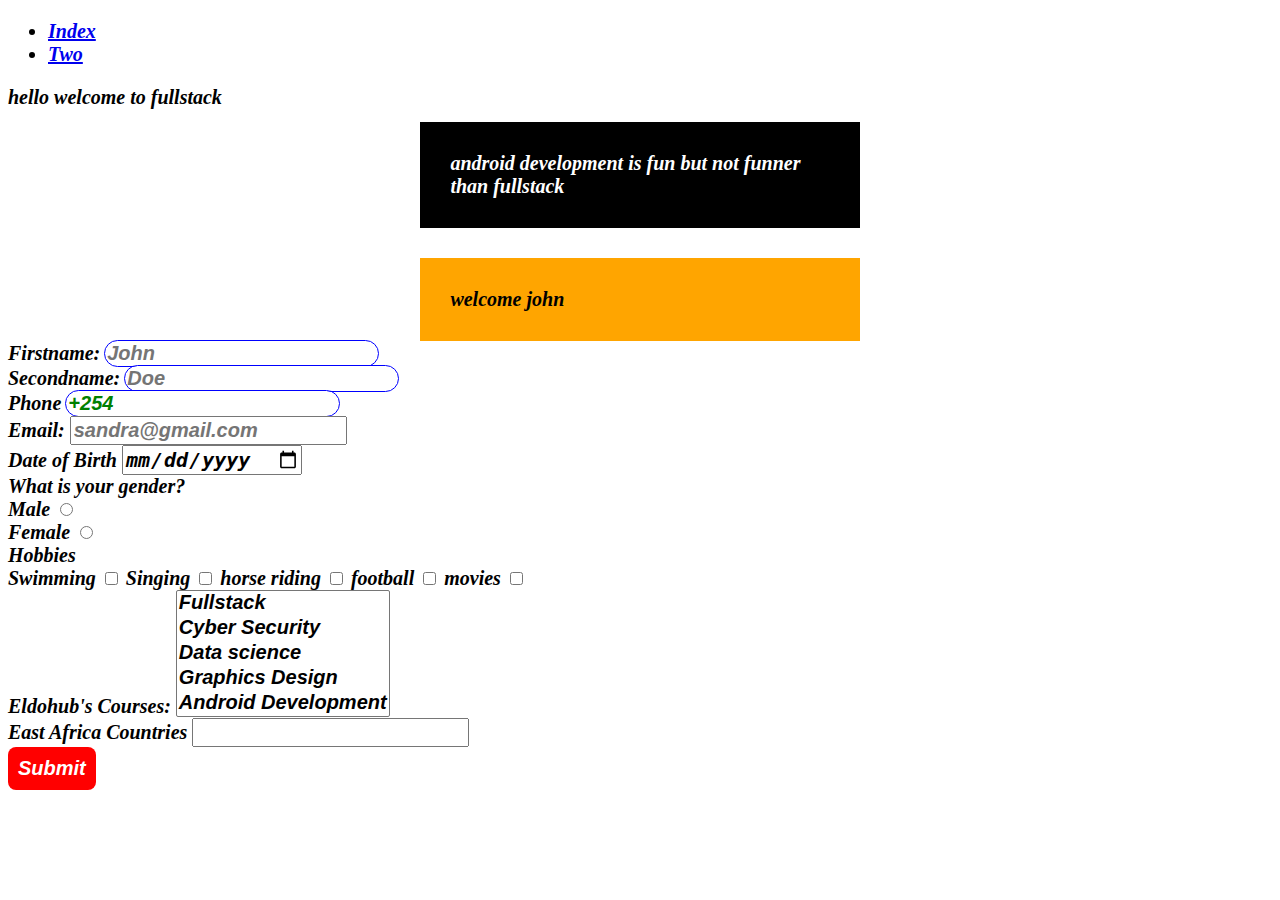
<file: css/index.html>
<!DOCTYPE html>
<html lang="en">
<head>
    <meta charset="UTF-8">
    <meta name="viewport" content="width=device-width, initial-scale=1.0">
    <title>Document</title>
    <link rel="stylesheet" href="/css/styles.css">
</head>
<body>
     <nav>
        <ul>
            <li><a href="/css/index.html">Index</a></li>
            <li><a href="/css/two.html">Two</a></li>
        </ul>
    </nav>
    <h1 class="fullstack">
        hello welcome to fullstack
    </h1>
    <p class="jumping" id="hello">android development is fun but not funner than fullstack</p>

    <p class="johnny">welcome john</p>
    <form action="127.0.0.1" method="post">
<!--     input text >>used to take in texual data ,ie>>strings
 -->    
<div>
    <label for="fname">Firstname:</label>
    <input type="text" name="firstname" id="fname" placeholder="John" required maxlength="20" minlength="4">
</div>

<div>

    <label for="sname">Secondname:</label>
    <input type="text" name="secondname" id="sname" placeholder="Doe" required>
</div>

    

<!--     input number >>used to take in numbers with anincrement and decrement tool
 -->
<div>
    <label for="num">Phone</label>
    <input type="text" name="phone" id="num" value="+254" required>
</div>


<!--  input email>>takes in email values 
 -->
<div>
    <label for="email">Email:</label>
    <input type="email" name="email" id="email" placeholder="sandra@gmail.com" required>
</div>
 

<!--  input date>>consists of a callendar that takes in a day month and year 
 -->
<div>
    <label for="dob">Date of Birth </label>
    <input type="date" name="date" id="dob" required>
</div>



<!-- radio >>  is a singe select input type 
 it uses the name attribute to relate and connect with each other select options 

 -->
 <label for="geder">What is your gender?</label>

<div>
    <label for="male">Male</label>
    <input type="radio" name="gender" id="male" value="Male"  required>
   <br>
   <label for="female">Female</label>
   <input type="radio" name="gender" id="female" value="female" required >

</div>
<!-- checkbox>>allows multiple selections 
 -->

 <label for="hobby">Hobbies</label>

 <div>
     <label for="john">Swimming</label>
    <input type="checkbox" name="swimming" id="john ">
    <label for="sandra">Singing</label>
    <input type="checkbox" name="singing" id="sandra">  
     <label for="hope">horse riding</label>
    <input type="checkbox" name="horse-riding" id="hope"> 
      <label for="dennis">football</label>
    <input type="checkbox" name="football" id="dennis "> 
      <label for="crisping">movies</label>
    <input type="checkbox" name="movies" id="crispng"> 
      
 </div>

<!--  selection>>gives you a list of options to select from where it is static (they dispaly in a fixed manner )  
otpion tag to define the various options >>it has both the opening and closing tag  
-->
<label for="courses">Eldohub's Courses:</label>
  <select name="Course" id="courses" selected="Fullstack" size="5">
      <option value="Fullstack">Fullstack</option>
      <option value="cybersecurity">Cyber Security</option>
      <option value="datascience">Data science</option>
      <option value="graphics">Graphics Design</option>
      <option value="android">Android Development</option>
  </select>
<!--  datalist>>which displays a selection of options and filters on search of keyword
  the otpiton tg has only the opening tag
  it uses the input to to link the datalist options to the input type which is a search by default 
-->
  <br>
  <div>
    <label for="countries">East Africa Countries</label>
    <input list="search">
    <datalist id="search">
      <option value="Eritrea">
      <option value="Djibouti">
      <option value="Sudan">
      <option value="Kenya">
      <option value="Uganda">
      <option value="Tanzania">
      <option value="Burundi">
      <option value="Rwanda">
      <option value="Somalia">
    </datalist>
  </div>
 


<!-- button>>used for form submissions and it has different types {
    button reset >>resets a form 
    button submit>>submitts a form
} -->
    <div>

        <button type="submit">Submit</button>
    </div>
</form>


</body>
</html>
</file>
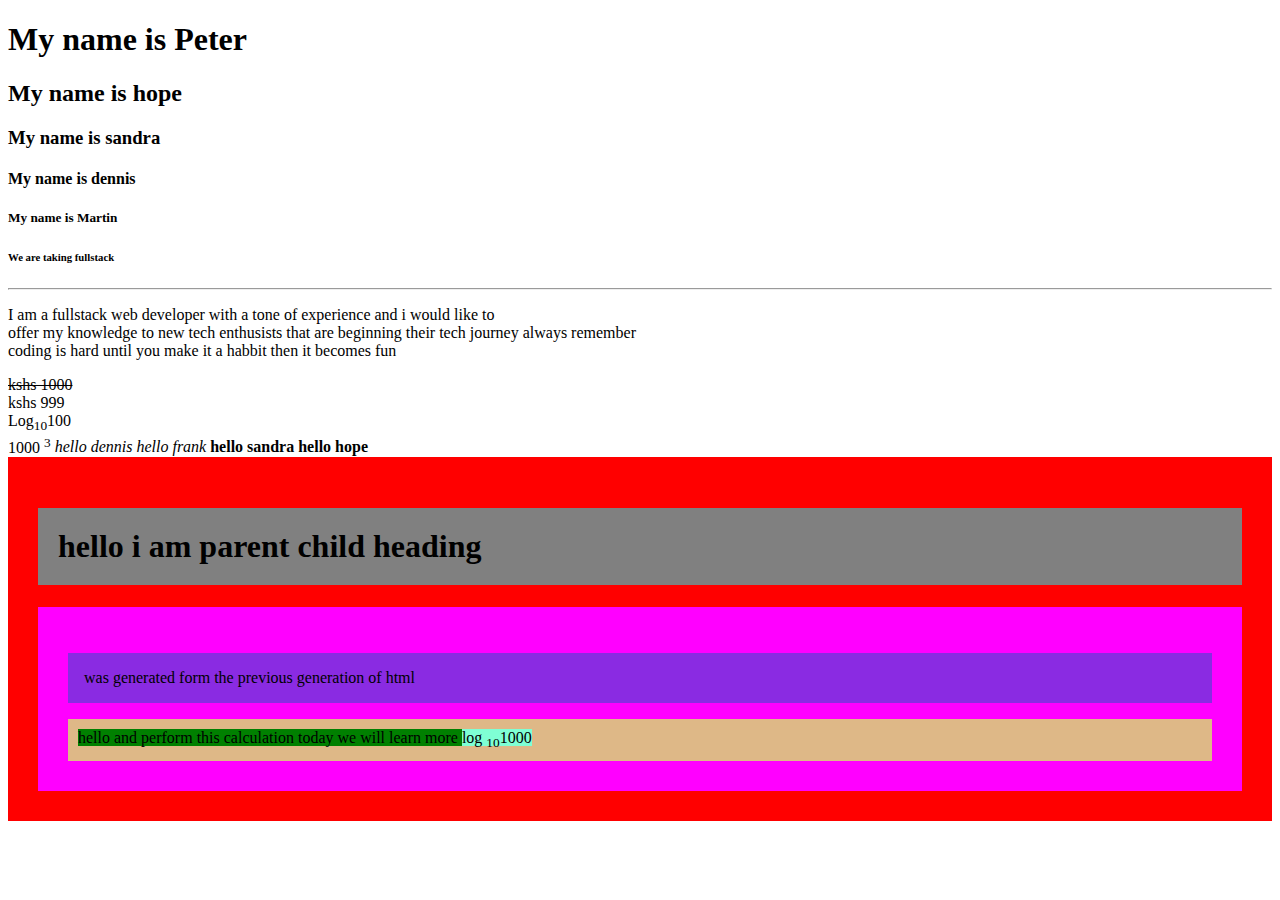
<file: src/index.html>
<!-- hypertext markup anguage is a languagethat is used to give structure to the content of the website 
it uses tags to define this structure 
it has a simple syntax defined by {
    <>:opening tag
    </>:closing tag 
    no text should be outside html tags else you will ot style them \

}
the html tags syntax include :
doctypehtml:specifies that this is a html document 
this is the only tag that is outside th html tags 
html tags >>encloses everything in a html document ,it carries the encoding language which by default is english 
head tag>>compses of the title tag that gives the title name and description to your website/application 
the other function is that it is the linkage tag to any other resource in your website wether{
    meta tags >>contain metadata "this is data to other data"
    css linkages
    fonts
    framewroks(bootstrap,tailwind)
    icons 
}
nothing on these tags above is seen by the user on the screen
body{
this composes of the visible tags that denote thte content of a website 
}
the default way to come up with this (shift +1)!
 -->
<!DOCTYPE html>
<html lang="en">
<head>
    <meta charset="UTF-8">
    <meta name="viewport" content="width=device-width, initial-scale=1.0">
    <title>Document</title>
</head>
<body>
    <!-- heading tag >>they are six in number and they are hierachical in nature {{as you progress donwwards the fontsize decreases }}
    THEY ARE USED TO DEFINE HEADERS  -->
    <h1>My name is Peter</h1>
    <h2>My name is hope</h2>
    <h3>My name is sandra</h3>
    <h4>My name is dennis</h4>
    <h5>My name is Martin</h5>
    <h6>We are taking fullstack </h6>
    
<!--     paragraph tag >>used to hold content with description
     br>>it ois a tag that is used to statically break the content and it does not thave a partner
     hr>>used to give a horizontal line through the page 
     multiline comment >>select everything you want to comment then (alt+shift+A)
     single line comment (//)
 -->  
     <hr>  
<p>I am a fullstack web developer with a tone of experience and i would like to <br>offer my knowledge to new tech enthusists that are beginning their tech journey 
    always remember <br> coding is hard until you make it a habbit then it becomes fun
</p>
 
<!-- <span></span>used to define short components of a related field (prices ) 
 strikethrough tag is used to give a line throught text statically 
-->
<span> <strike>kshs 1000</strike></span><br>
<span>kshs 999</span>

<!-- subscript >>used to denote the base of something n a mathematical expression  (sub)
superscript>>used to denote the power of something (sup)-->
<br>

   <span>Log<sub>10</sub>100</span>
   <br>
   <span>1000 <sup>3</sup></span>

<!--    italic tag and the emphasy tag >>they both italisise content
 -->   <i>hello dennis</i><!-- NON SEMANTIC -->
   <em>hello frank</em><!-- SEMANTIC -->
   <b>hello sandra</b>
   <strong>hello hope</strong>

   <div class="dev" style="background-color: red;padding:30px">
    <h1 style="background-color:grey;padding:20px">hello i am parent child heading</h1>
    <div class="first-child" style="background-color: magenta;padding:30px">
       
   
        <p style="background-color:blueviolet;padding:16px;">was generated form the previous generation of html</p>
        <div class="first-grandchild" style="background-color: burlywood;padding:10px">
            <span style="background-color: green;">hello and perform this calculation today we will learn more   <span style="background-color: aquamarine;">log <sub>10</sub>1000</span></span>
        </div>
    </div>
   </div>
   
<!--    div tag>>is a block level element container that holds other components as well as other divs 
    created by the div tag as well as the default shortcut using the dot syntax which gives a default class name >>is the name that you will type in 
 --><!--    bold and  strong>>used to shout out and bold ,make text have a heavy font weight
   
   article>>used to define an article semanticallay that quotes something that wont change or an event
   footer>>its a tag that contain footer elements such as anchor links and links to additional information and asw ell copyright information 
assignment
   inline and block level elements 
<a href=""></a>
<img src="" alt="">
<video src=""></video>
<iframe src="" frameborder="0"></iframe>
<table>
    <tr>name</tr>
    <td>peter</td>
</table>
non semantic tags
semantic tags  -->

</body>
</html>
</file>
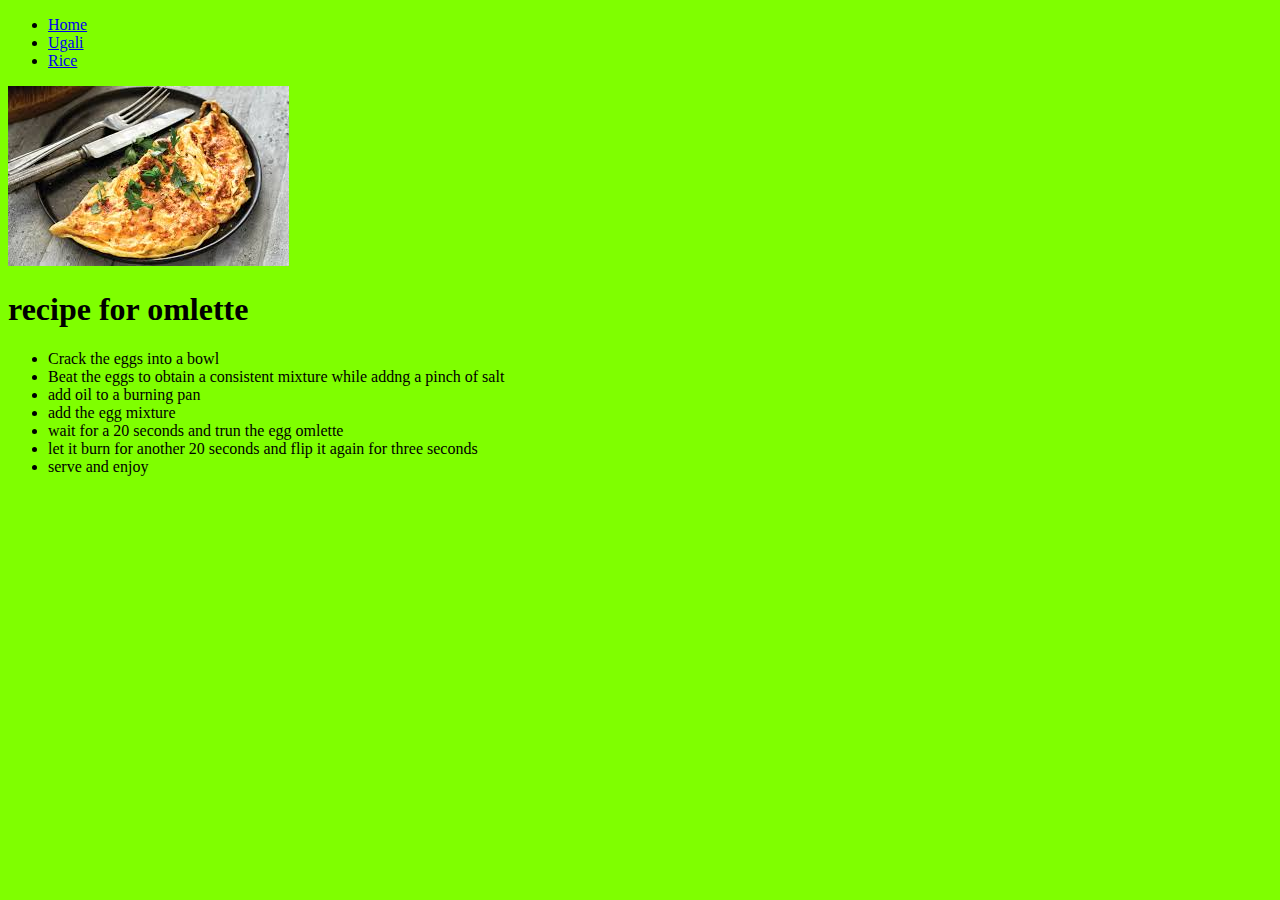
<file: src/foods/index.html>
<!DOCTYPE html>
<html lang="en">
<head>
    <meta charset="UTF-8">
    <meta name="viewport" content="width=device-width, initial-scale=1.0">
    <title>Document</title>
</head>
<body  style="background-color: chartreuse;">
    <header>
        <nav>
            <ul>
                <li><a href="/">Home</a></li>
                <li><a href="/src/foods/one.html">Ugali</a></li>
                <li><a href="/src/foods/two.html">Rice</a></li>
            </ul>
        </nav>
    </header>

    <main>
        <div class="parent">
            <img src="[data-uri]" alt="">
            <h1>recipe for omlette</h1>
            <ul>
               <li>Crack the eggs into a bowl</li>
               <li>Beat the eggs to obtain a consistent mixture while addng a pinch of salt</li>
               <li> add oil to a burning pan</li>
               <li> add the egg mixture </li>
               <li>wait for a 20 seconds and trun the egg omlette </li>
               <li> let it burn for another 20 seconds and flip it again for three seconds </li>
               <li > serve and enjoy </li>
            </ul>
        </div>
    </main>
</body>
</html>
</file>
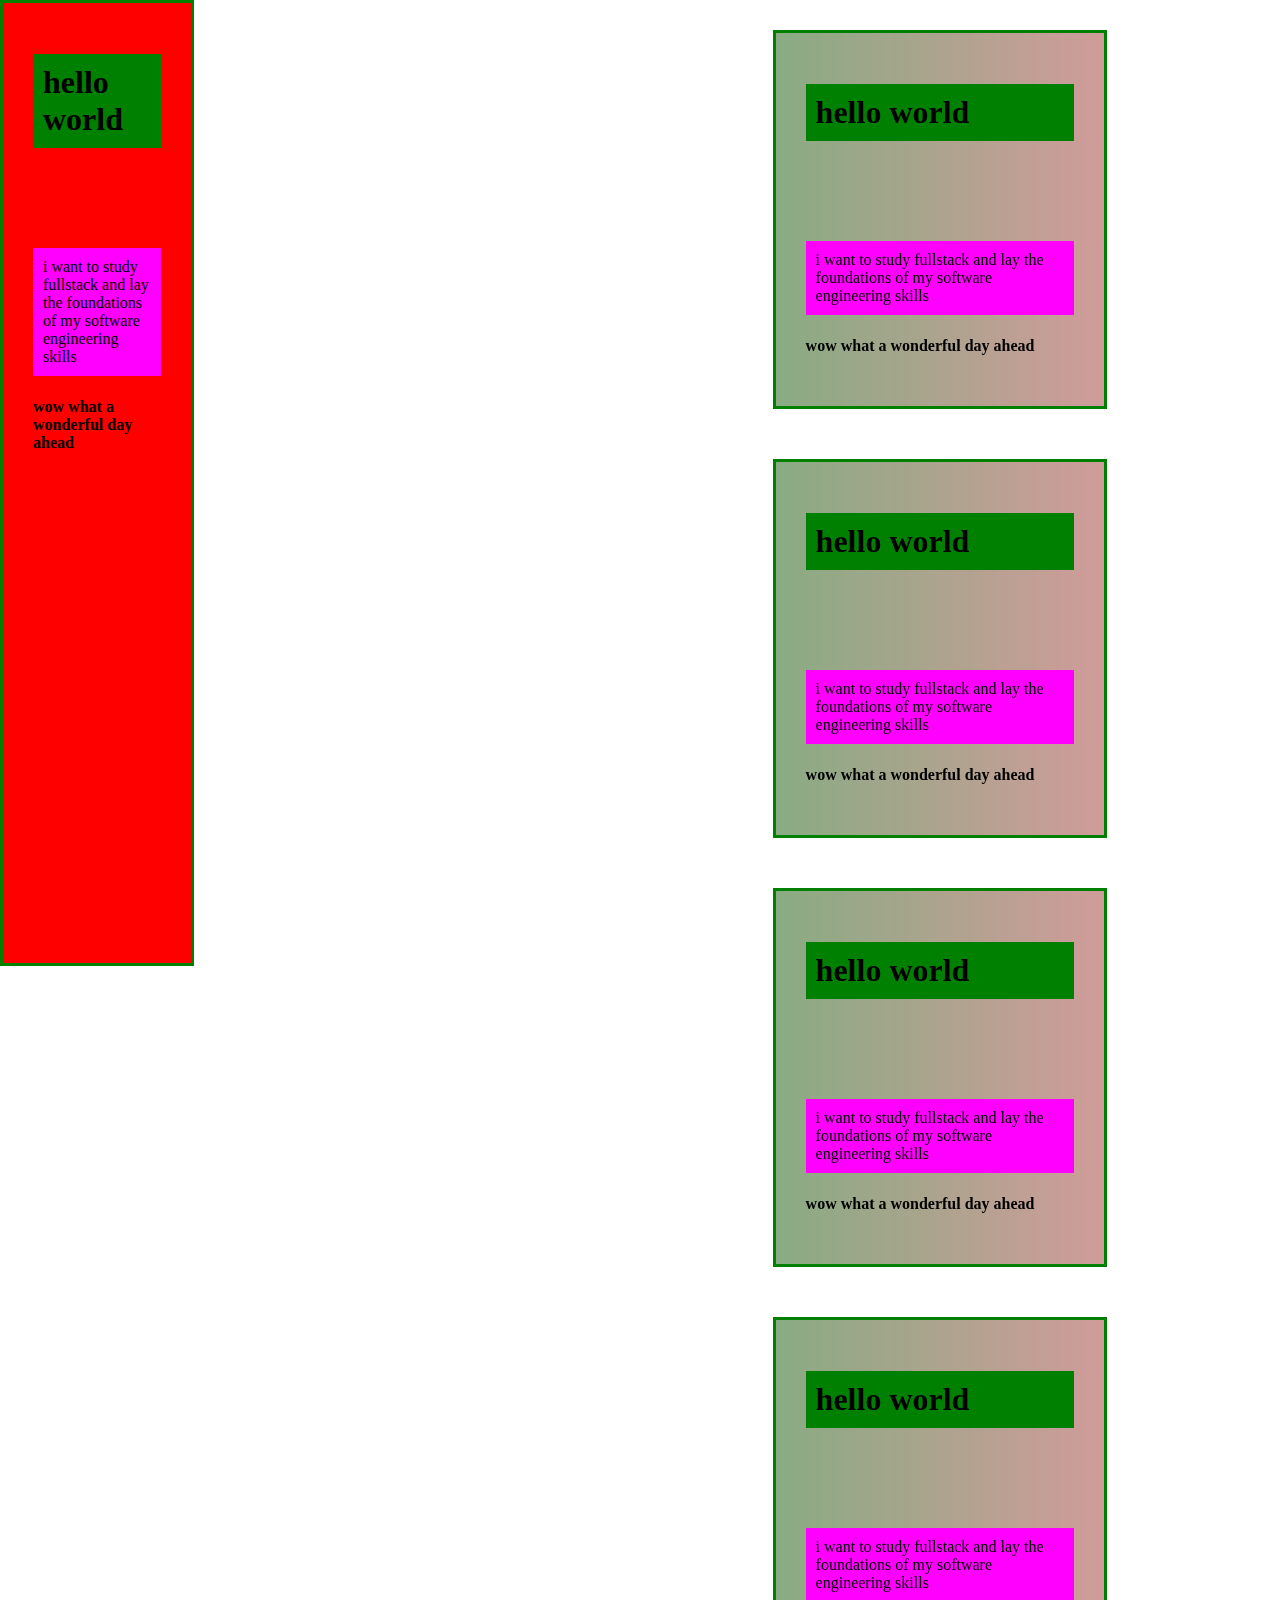
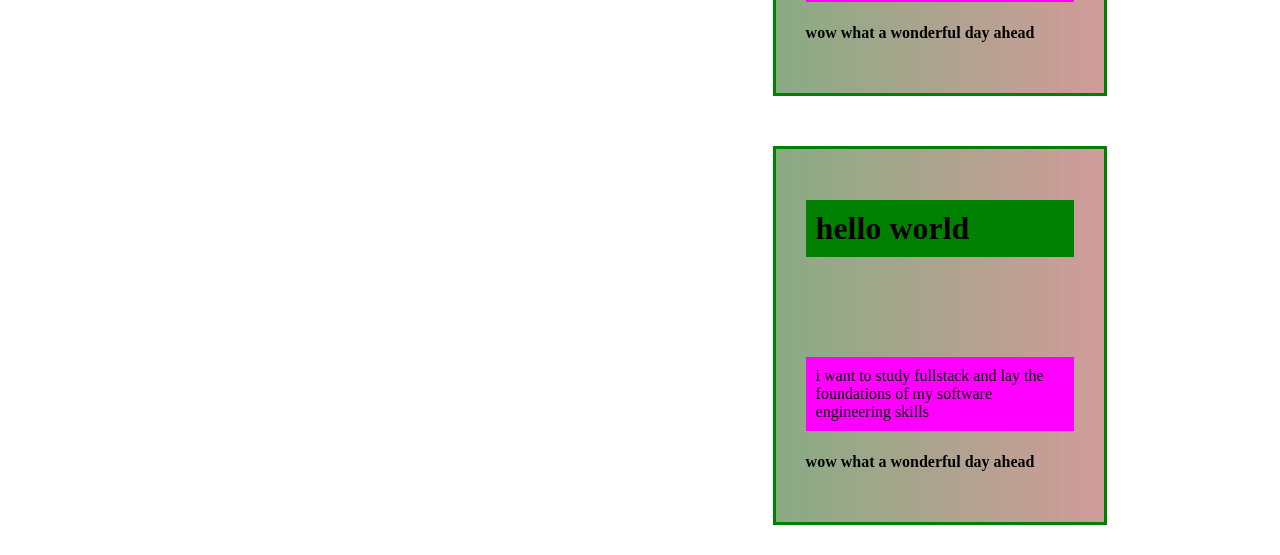
<file: css/hello.html>
<!DOCTYPE html>
<html lang="en">
<head>
    <meta charset="UTF-8">
    <meta name="viewport" content="width=device-width, initial-scale=1.0">
    <title>Document</title>
</head>
 <style>
    body{
        background-repeat: no-repeat;
        background-position: center;
            background-size: cover;
            margin: 0;
            padding: 0;

    }
    main{
        display: flex;
        flex-direction: column-reverse;
        flex-wrap: wrap;

        gap: 50px;
        margin: auto;
        padding: 30px;
        width: 70%;
    }
    .parent{
        background-image:linear-gradient(to right ,rgba(20, 88, 7,0.5),rgba(139, 6, 2, 0.4));
        width: 30%;
         margin: auto;
        border: 3px solid green;
        padding: 30px;
        backdrop-filter: blur(10px);
        position: relative;
        left: 300px;

    }
    .parent-2{
        background-color: red;
        width:10%;
        border: 3px solid green;
        padding: 30px;
        position: fixed;
        top: 0;
        left: 0;
        height: 100vh;
        
    }
    #one{
        background-color: green;
        padding: 10px;
        margin-bottom: 100px;
    }
    .hello{
        padding: 10px;
        background-color: magenta;
    }
 </style>
<body>
    <main>
<div class="parent">
        <h1 id="one">hello world</h1>
        <p class="hello">i want to study fullstack and lay the foundations of my software engineering skills </p>
        <h4 class="two">wow what a wonderful day ahead </h4>
    </div>

    <div class="parent-2">
        <h1 id="one">hello world</h1>
        <p class="hello">i want to study fullstack and lay the foundations of my software engineering skills </p>
        <h4 class="two">wow what a wonderful day ahead </h4>
    </div>

      <div class="parent">
        <h1 id="one">hello world</h1>
        <p class="hello">i want to study fullstack and lay the foundations of my software engineering skills </p>
        <h4 class="two">wow what a wonderful day ahead </h4>
    </div>

    <div class="parent-2">
        <h1 id="one">hello world</h1>
        <p
         class="hello">i want to study fullstack and lay the foundations of my software engineering skills </p>
        <h4 class="two">wow what a wonderful day ahead </h4>
    </div>

      <div class="parent">
        <h1 id="one">hello world</h1>
        <p class="hello">i want to study fullstack and lay the foundations of my software engineering skills </p>
        <h4 class="two">wow what a wonderful day ahead </h4>
    </div>

    <div class="parent-2">
        <h1 id="one">hello world</h1>
        <p class="hello">i want to study fullstack and lay the foundations of my software engineering skills </p>
        <h4 class="two">wow what a wonderful day ahead </h4>
    </div>

      <div class="parent">
        <h1 id="one">hello world</h1>
        <p class="hello">i want to study fullstack and lay the foundations of my software engineering skills </p>
        <h4 class="two">wow what a wonderful day ahead </h4>
    </div>

    <div class="parent-2">
        <h1 id="one">hello world</h1>
        <p class="hello">i want to study fullstack and lay the foundations of my software engineering skills </p>
        <h4 class="two">wow what a wonderful day ahead </h4>
    </div>

      <div class="parent">
        <h1 id="one">hello world</h1>
        <p class="hello">i want to study fullstack and lay the foundations of my software engineering skills </p>
        <h4 class="two">wow what a wonderful day ahead </h4>
    </div>

    <div class="parent-2">
        <h1 id="one">hello world</h1>
        <p class="hello">i want to study fullstack and lay the foundations of my software engineering skills </p>
        <h4 class="two">wow what a wonderful day ahead </h4>
    </div>
    </main>
    
</body>
</html>
</file>
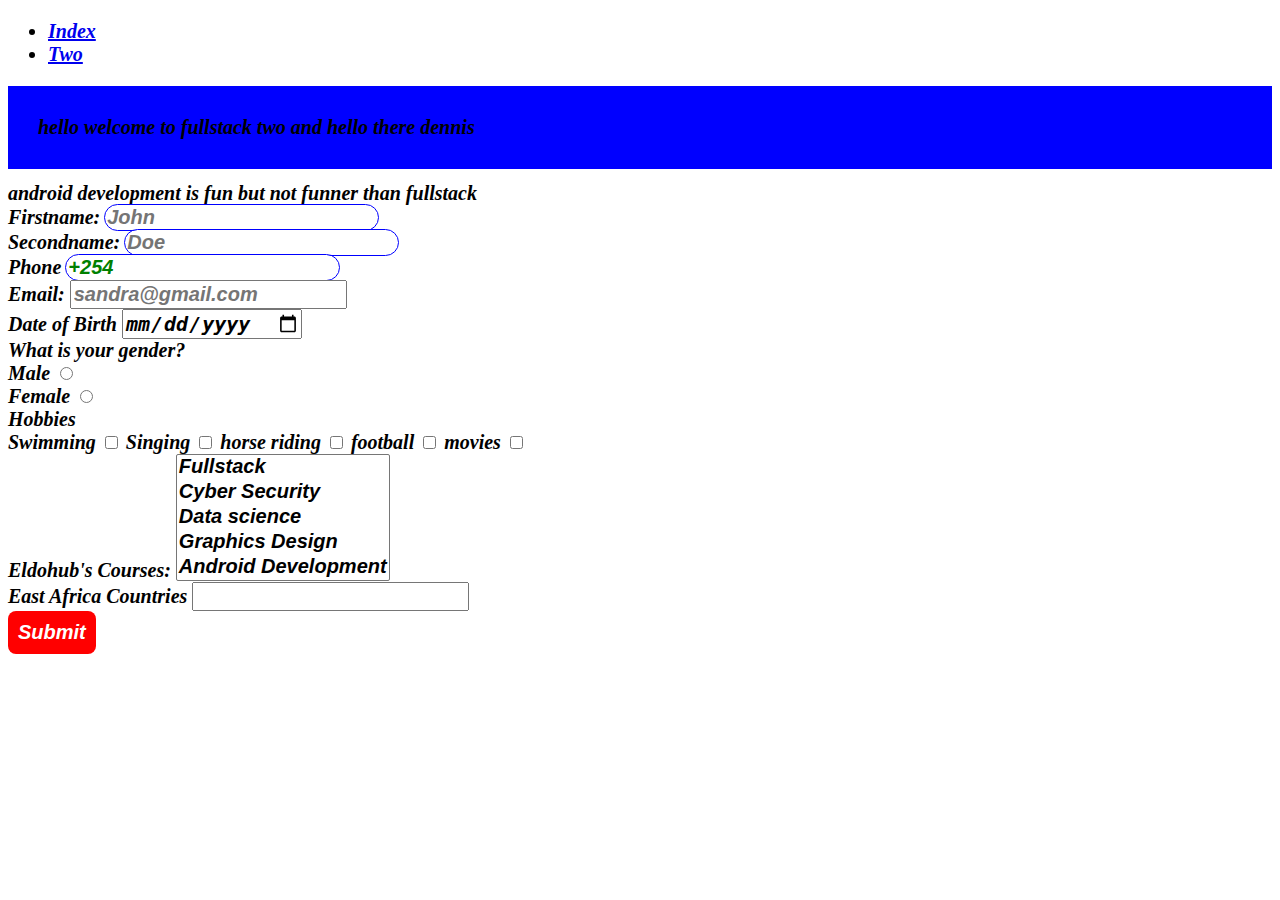
<file: css/two.html>
<!DOCTYPE html>
<html lang="en">
<head>
    <meta charset="UTF-8">
    <meta name="viewport" content="width=device-width, initial-scale=1.0">
    <title>Document</title>
    <link rel="stylesheet" href="/css/styles.css">
</head>
<body>
    <nav>
        <ul>
            <li><a href="/css/index.html">Index</a></li>
            <li><a href="/css/two.html">Two</a></li>
        </ul>
    </nav>
    <h1 id="one">
        hello welcome to fullstack two and hello there dennis
    </h1>
    <span class="android">android development is fun but not funner than fullstack</span>
    <form action="127.0.0.1" method="post">
<!--     input text >>used to take in texual data ,ie>>strings
 -->    
<div>
    <label for="fname">Firstname:</label>
    <input type="text" name="firstname" id="fname" placeholder="John" required maxlength="20" minlength="4">
</div>

<div>

    <label for="sname">Secondname:</label>
    <input type="text" name="secondname" id="sname" placeholder="Doe" required>
</div>

    

<!--     input number >>used to take in numbers with anincrement and decrement tool
 -->
<div>
    <label for="num">Phone</label>
    <input type="text" name="phone" id="num" value="+254" required>
</div>


<!--  input email>>takes in email values 
 -->
<div>
    <label for="email">Email:</label>
    <input type="email" name="email" id="email" placeholder="sandra@gmail.com" required>
</div>
 

<!--  input date>>consists of a callendar that takes in a day month and year 
 -->
<div>
    <label for="dob">Date of Birth </label>
    <input type="date" name="date" id="dob" required>
</div>



<!-- radio >>  is a singe select input type 
 it uses the name attribute to relate and connect with each other select options 

 -->
 <label for="geder">What is your gender?</label>

<div>
    <label for="male">Male</label>
    <input type="radio" name="gender" id="male" value="Male"  required>
   <br>
   <label for="female">Female</label>
   <input type="radio" name="gender" id="female" value="female" required >

</div>
<!-- checkbox>>allows multiple selections 
 -->

 <label for="hobby">Hobbies</label>

 <div>
     <label for="john">Swimming</label>
    <input type="checkbox" name="swimming" id="john ">
    <label for="sandra">Singing</label>
    <input type="checkbox" name="singing" id="sandra">  
     <label for="hope">horse riding</label>
    <input type="checkbox" name="horse-riding" id="hope"> 
      <label for="dennis">football</label>
    <input type="checkbox" name="football" id="dennis "> 
      <label for="crisping">movies</label>
    <input type="checkbox" name="movies" id="crispng"> 
      
 </div>

<!--  selection>>gives you a list of options to select from where it is static (they dispaly in a fixed manner )  
otpion tag to define the various options >>it has both the opening and closing tag  
-->
<label for="courses">Eldohub's Courses:</label>
  <select name="Course" id="courses" selected="Fullstack" size="5">
      <option value="Fullstack">Fullstack</option>
      <option value="cybersecurity">Cyber Security</option>
      <option value="datascience">Data science</option>
      <option value="graphics">Graphics Design</option>
      <option value="android">Android Development</option>
  </select>
<!--  datalist>>which displays a selection of options and filters on search of keyword
  the otpiton tg has only the opening tag
  it uses the input to to link the datalist options to the input type which is a search by default 
-->
  <br>
  <div>
    <label for="countries">East Africa Countries</label>
    <input list="search">
    <datalist id="search">
      <option value="Eritrea">
      <option value="Djibouti">
      <option value="Sudan">
      <option value="Kenya">
      <option value="Uganda">
      <option value="Tanzania">
      <option value="Burundi">
      <option value="Rwanda">
      <option value="Somalia">
    </datalist>
  </div>
 


<!-- button>>used for form submissions and it has different types {
    button reset >>resets a form 
    button submit>>submitts a form
} -->
    <div>

        <button type="submit">Submit</button>
    </div>
</form>


</body>
</html>
</file>
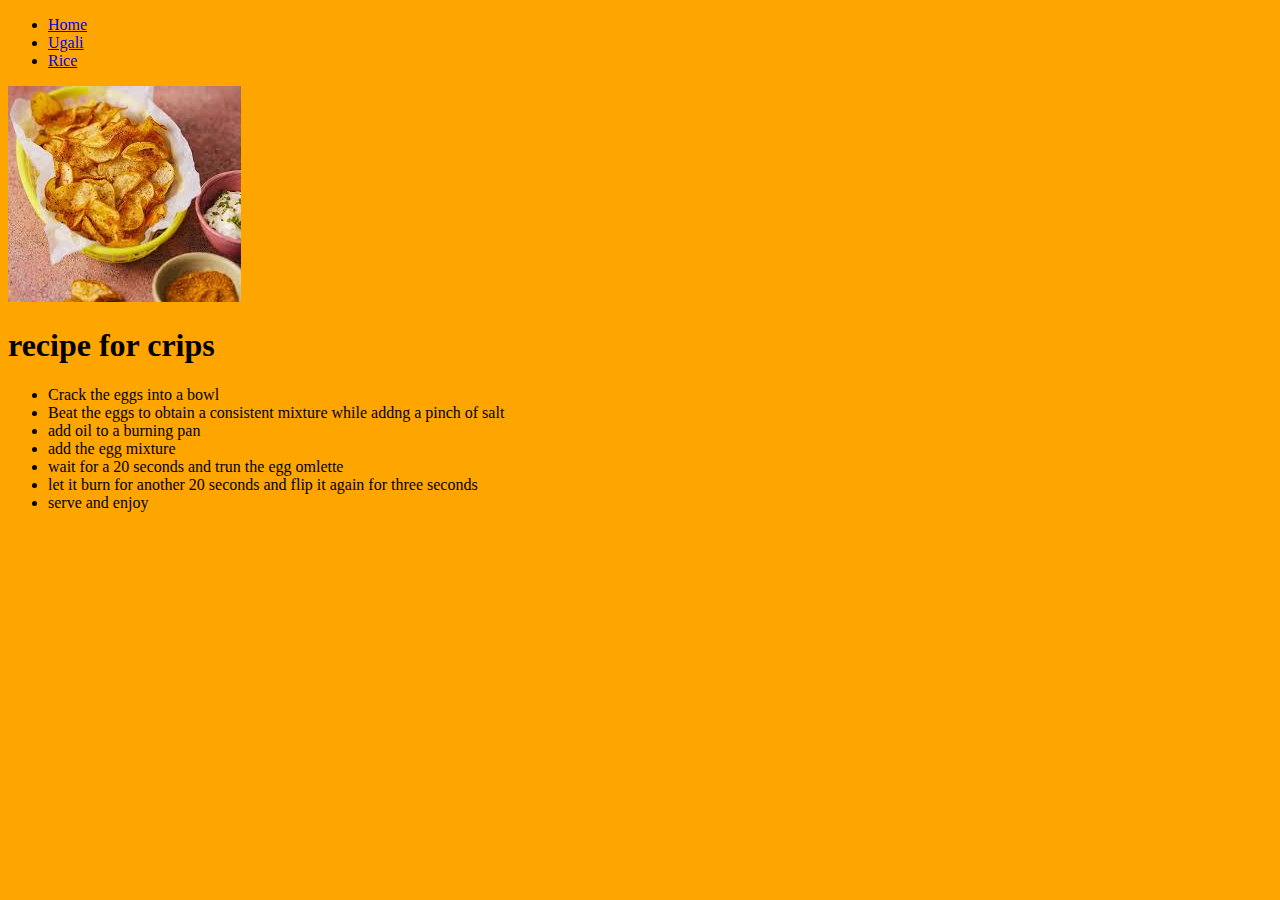
<file: src/foods/two.html>
<!DOCTYPE html>
<html lang="en">
<head>
    <meta charset="UTF-8">
    <meta name="viewport" content="width=device-width, initial-scale=1.0">
    <title>Document</title>
</head>
<body style="background-color:orange;">
    <header>
        <nav>
            <ul>
                <li><a href="/">Home</a></li>
                <li><a href="/src/foods/one.html">Ugali</a></li>
                <li><a href="/src/foods/two.html">Rice</a></li>
            </ul>
        </nav>
    </header>

    <main>
        <div class="parent">
            <img src="[data-uri]" alt="">
            <h1>recipe for crips</h1>
            <ul>
               <li>Crack the eggs into a bowl</li>
               <li>Beat the eggs to obtain a consistent mixture while addng a pinch of salt</li>
               <li> add oil to a burning pan</li>
               <li> add the egg mixture </li>
               <li>wait for a 20 seconds and trun the egg omlette </li>
               <li> let it burn for another 20 seconds and flip it again for three seconds </li>
               <li > serve and enjoy </li>
            </ul>
        </div>
    </main>
</body>
</html>
</file>
<file: css/styles.css>
*{
    font-size: 20px;
    font-style: italic;
    font-weight: 900;
    
}
p{
    background-color: orange;
    padding: 30px;
    width: 30%;
    margin: auto;
}
#hello{
    background-color: blue;
    padding: 30px; 
}
.jumping{
    background-color: black !important;
    padding: 45px;
    margin-bottom: 30px;
    color: white;
}
#one{
    background-color: blue;
    padding: 30px;
}
input[type="text"]{
    color: green;
    border-radius: 20px;
    outline: 1px solid blue;
    border: none;
}
button{
    background-color: red;
    color: white;
    border-radius: 8px;
    border: none;
    padding: 10px;
}
button:hover{
    background-color: green;
    font-style: normal;
    scale: 1.3;
    cursor: pointer;
    transition: 1s ease-in-out;
}
</file>
